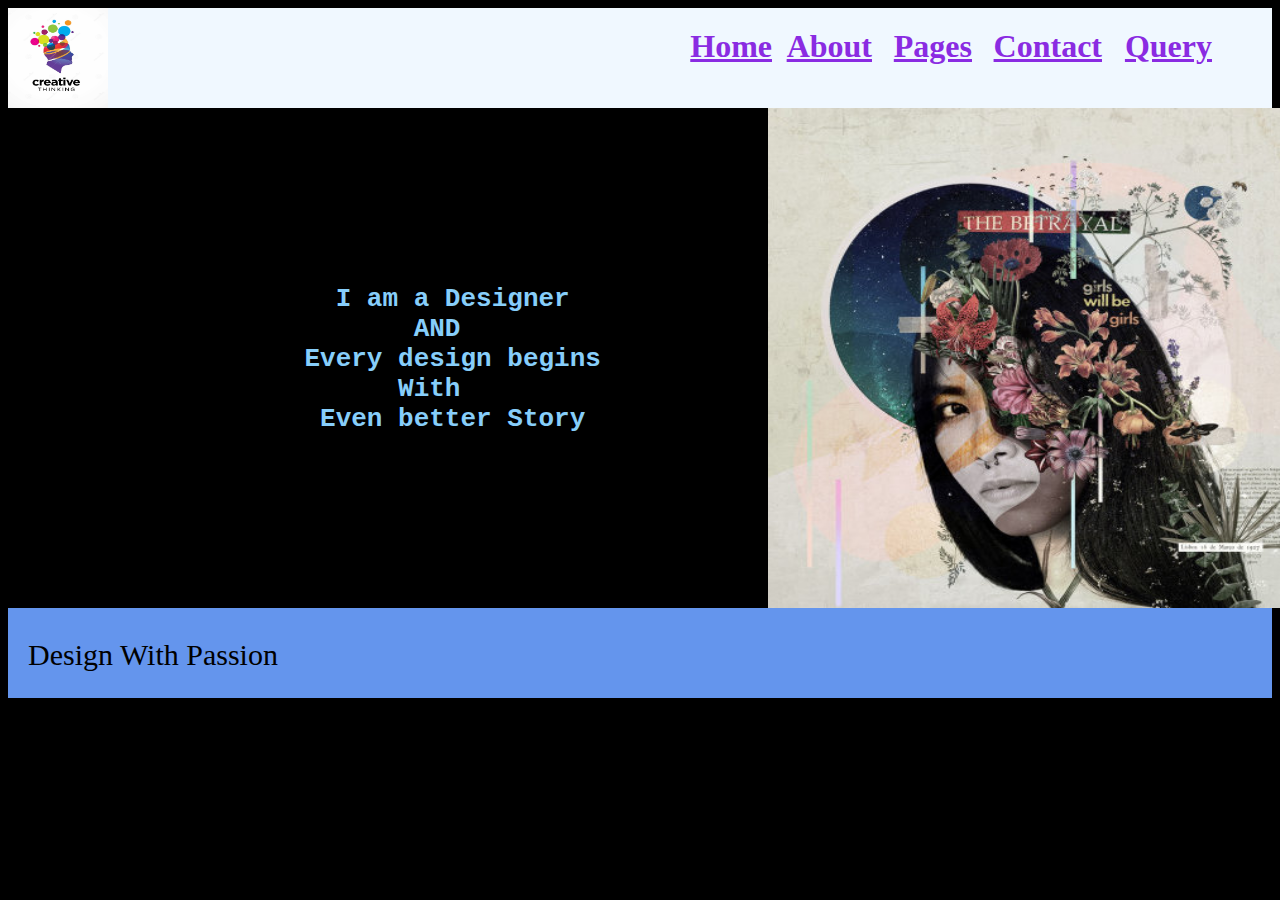
<file: index.html>
<html>
    <head>
        <link rel="stylesheet" type="text/css" href="webpage.css">
    </head>
        <body>
          
                <div class="header" >
                    <img class="one" src="logo1.jpg"> 
                 <h1><a class="a" href="home">Home</a>
                     <a class="b" href="About">About</a>
                     <a class="c" href="page">Pages</a> 
                     <a class="d" href="Contact">Contact</a>
                     <a class="e" href="query">Query</a> </h1>
                </div>
                <div class="content">
                    <img class="two" src="new.jpg">
                  <h1><pre>
                     I am a Designer
                          AND
                   Every design begins
                         With
                    Even better Story
                  </pre></h1>  
                </div>
                <div class="footer">
                    <p>Design With Passion</p>
                    <a class="p" href="https://mailto:rtuladhar614@gmail.com"><img class="three" src="mail.jpg" ></a>
                    <a class="p" href="https://www.facebook.com/"><img class="four" src="fb.png" ></a>
                </div>
            </div>
        </body>
    
</html>
</file>
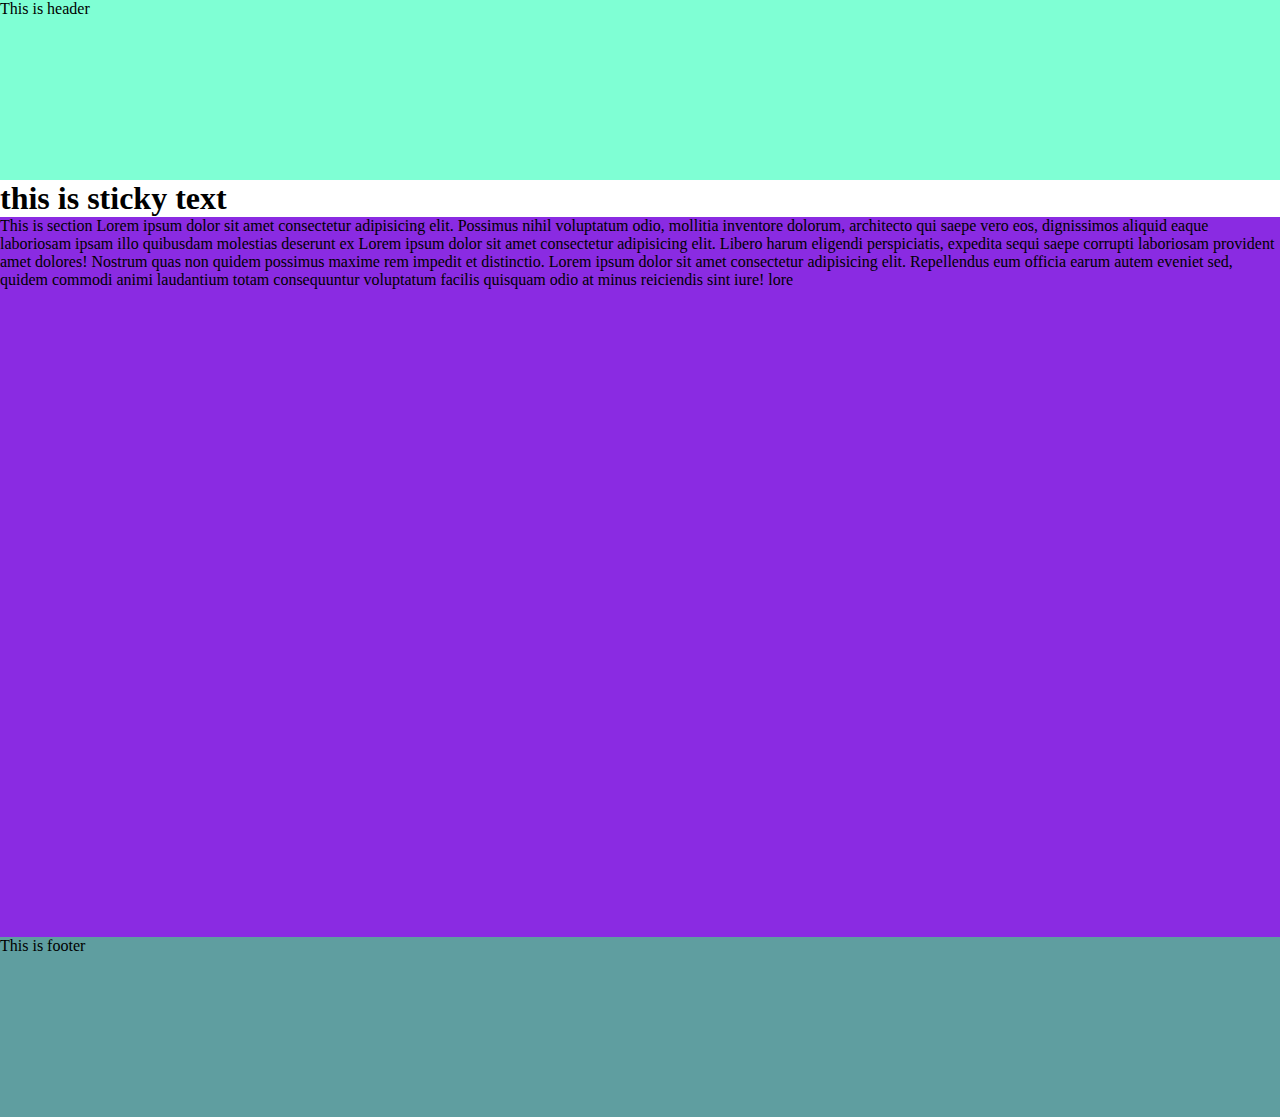
<file: class.html>
<html>
    <head>
        <title></title>
        <style>
             *{
                margin: 0px;
                padding: 0px;
            } 
            h1{
                position: sticky;
                top: 20vh;
                background-color: white;
                
            }
            header{
                position: sticky;
                top: 0px;
                background-color: aquamarine;
                height: 20vh;
            
            }
            section{
                background-color: blueviolet;
                height: 80vh;
            }
            footer{
                background-color: cadetblue;
                height: 20vh;
            }
        </style>
    </head>
    <body>
        <header>
            <p>This is header</p>
        </header>
       <h1> this is sticky text</h1>
        <section>
            <p>This is section Lorem ipsum dolor sit amet consectetur adipisicing elit. Possimus nihil voluptatum odio, mollitia inventore dolorum, architecto qui saepe vero eos, dignissimos aliquid eaque laboriosam ipsam illo quibusdam molestias deserunt ex Lorem ipsum dolor sit amet consectetur adipisicing elit. Libero harum eligendi perspiciatis, expedita sequi saepe corrupti laboriosam provident amet dolores! Nostrum quas non quidem possimus maxime rem impedit et distinctio. Lorem ipsum dolor sit amet consectetur adipisicing elit. Repellendus eum officia earum autem eveniet sed, quidem commodi animi laudantium totam consequuntur voluptatum facilis quisquam odio at minus reiciendis sint iure! lore  </p>

        </section>
        <footer>
            <p>This is footer</p>
        </footer>
    </body>
</html>
</file>
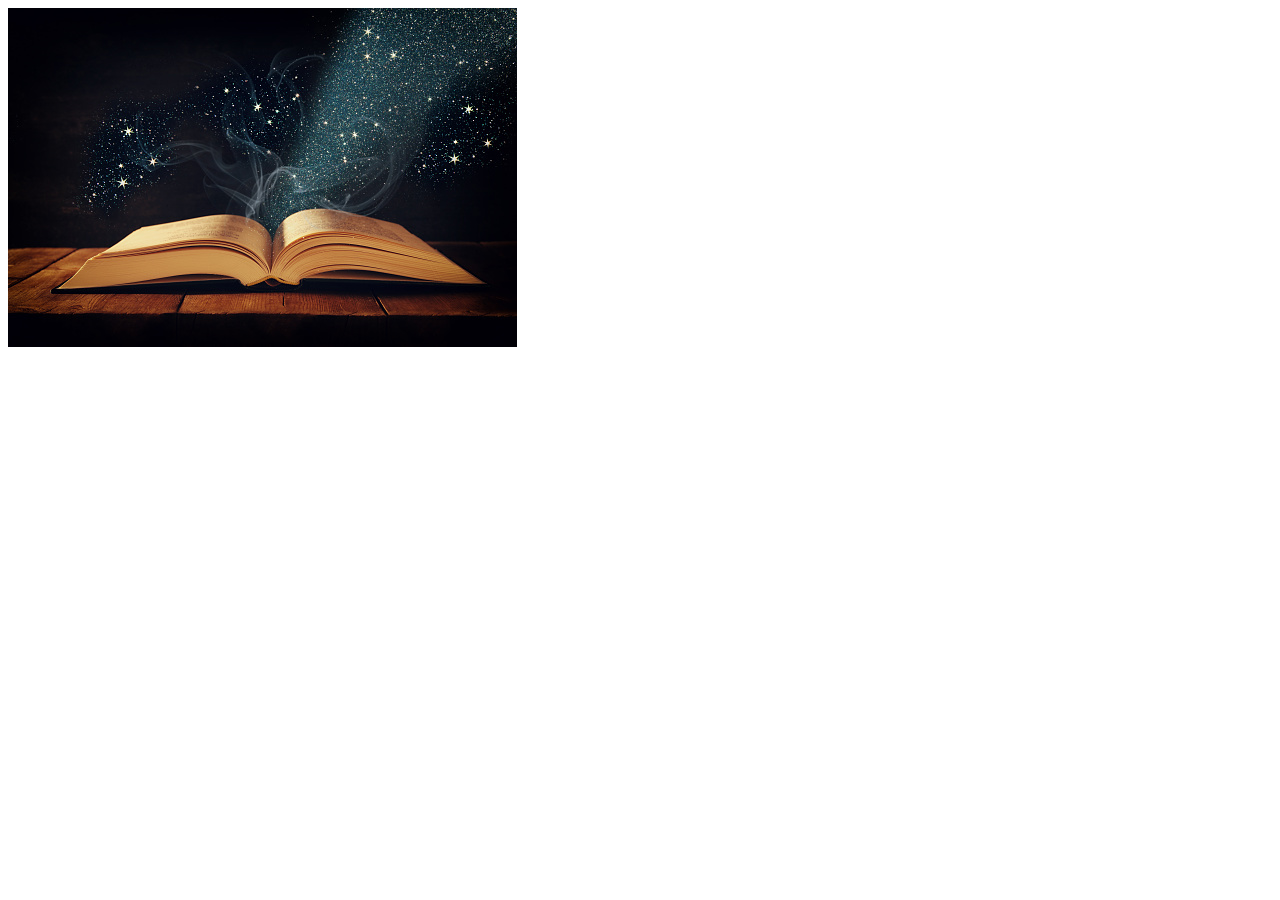
<file: media-query.html>
<html>
    <head>
        <title></title>
        <link rel="stylesheet" href="media-query.css">
    </head>
    <body>
        <section class="header-container">
            <div class="header_image">
                <img src="aa.jpg" alt="">
            </div>
        </section>
    </body>
</html>
</file>
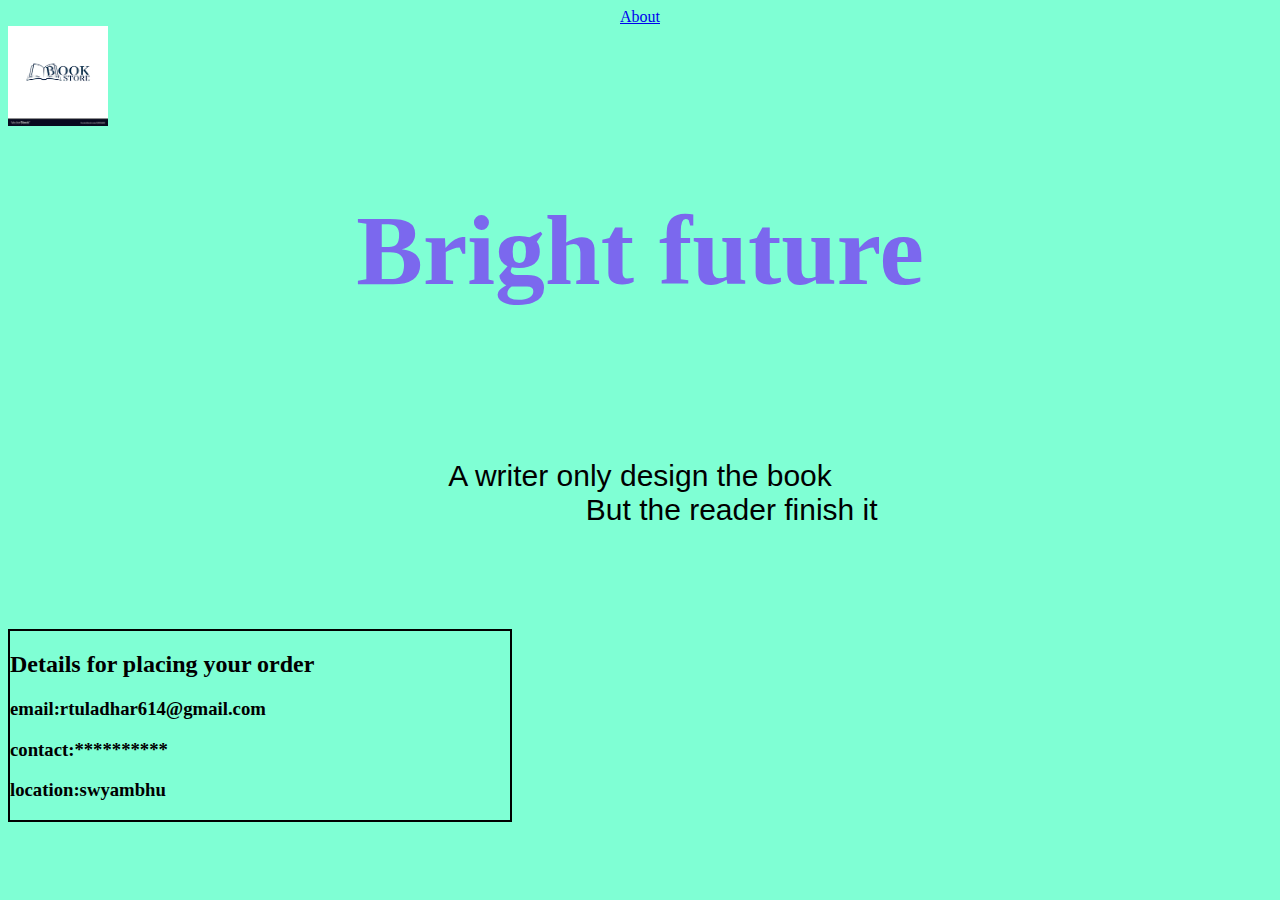
<file: webpage1.html>
<html>
    <head>
        <style>
            /* .one{
                height:100% ;
                width: 100%;
            } */
            .top{
                text-align:center;
                
                
                
            }
            .two{
                height: 100px;
                width: 100px;
            }
            body{
                background-color: aquamarine;
            }
        .header>h1{
                text-align: center;
                color:mediumslateblue;
                font-size: 100px;
            }
            .content>pre{
                font: caption;
                font-size: 30px;
                color: black;
                text-align: center;
            }
            .footer{
                border: 2px solid black;
                width: 500px;
            }
        </style>
    </head>
    <body>
        <!-- <img class="one" src="aa.jpg"> -->
        <div class="top">
            <a href="About">About</a>
        </div>
    <div class="header">
        <img class="two" src="logo.png">
        <h1 > Bright future</h1>
    </div>
    <br>
    <br>
    <br>
    <div class="content">
        <pre>A writer only design the book
                       But the reader finish it </pre>

    </div>
    <br>
    <br>
    <br>
    <br>

    <div class="footer">
        <h2>Details for placing your order</h2>
        <h3>email:rtuladhar614@gmail.com</h3>
        <h3>contact:**********</h3>
        <h3>location:swyambhu</h3>
    </div>
    </body>
</html>
</file>
<file: webpage.css>
body{

    background-color: black;
    position:relative;

}
.header{
position: absolute;
height: 100px;
width:100%;
background-color: aliceblue;
}
.one{
    height: 100px;
    width: 100px;
    
}
.a{
   position:absolute;
   top: 20px;
    right: 500px;
   color: blueviolet;
   display:inline-block;

}
.b{
    position:absolute;
    top: 20px;
    right: 400px;
    color: blueviolet;
    display:inline-block;
 
 }
 .c{
    position:absolute;
    top: 20px;
    right: 300px;
    color: blueviolet;
    display:inline-block;
 
 }
 .d{
    position:absolute;
    top: 20px;
    right: 170px;
    color: blueviolet;
    display:inline-block;
 
 }
 .e{
    position:absolute;
    top: 20px;
    right: 60px;
    color: blueviolet;
    display:inline-block;
 
 }

 

a:hover{
    background-color:lightblue;
}
.two{
    position: absolute;
    top: 100px;
    left: 760px;
    height: 500px;
    width: 50%;
}
pre{
    position: absolute;
    top: 250px;
    left: 0px;
    color:lightskyblue;
    }
.footer{
    background-color:cornflowerblue;
    position: absolute;
    top:600px;
    height: 90px;
    width: 100%;
}
   p{
    color: black;
    font-size: 30px;
    text-align: center;
    position: absolute;
    left: 20px;
   }
   .p{
    display: inline block;
    position: absolute;
    /* left: 45%; */
    color: black;
    /* font-size: 30px; */
    /* text-align: center; */
    /* bottom: 30px; */
   
   }
   .three{
    position: absolute;
    top: 30px;
    left: 1400px;
    height: 35px;
    width: 35px;
    display: inline-block;
    border-radius:60% ;
   }
   .four{
    position: absolute;
    top: 30px;
    left: 1450px;
    height: 35px;
    width: 35px;
    display: inline-block;
    border-radius:100% ;
   }
</file>
<file: media-query.css>
.header_image{
        height: 15rem;
        width: 15rem;
        border-radius: 50%;
        @supports(clip-path: circle(0);){
            clip-path: circle(40%);
            border-radius:none;
        }
}
</file>
